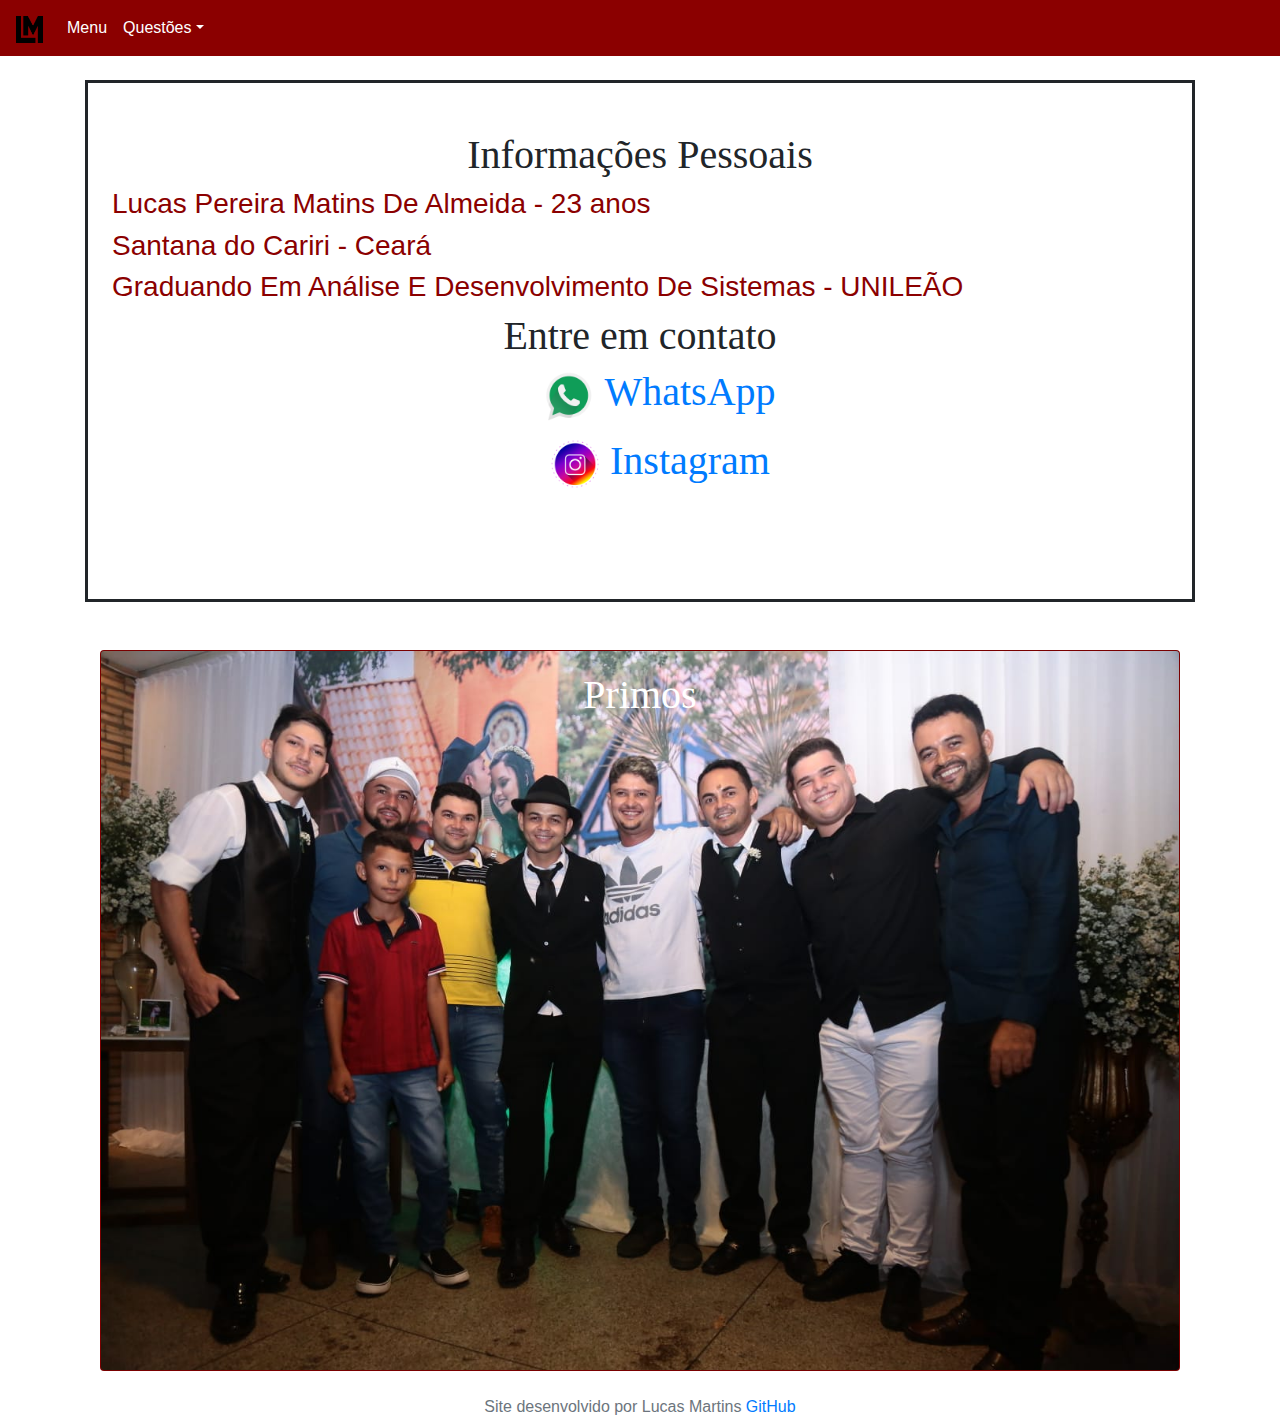
<file: index.html>
<!doctype html>
<html lang="en">
  <head>
    <!-- Required meta tags -->
    <meta charset="utf-8">
    <meta name="viewport" content="width=device-width, initial-scale=1, shrink-to-fit=no">

    <!-- Bootstrap CSS -->
    <link rel="stylesheet" href="css/bootstrap.css" >
    <title>Hello, world!</title>

    
  </head>
  <body>
    <link href="css/starter-template.css" rel="stylesheet">
   
    <nav class="navbar navbar-expand-md navbar-dark bg-dark fixed-top">
        <a class="navbar-brand" href="#"><img src ="image/lm.png" width="27px"></a>
        <button class="navbar-toggler" type="button" data-toggle="collapse" data-target="#navbarsExampleDefault" aria-controls="navbarsExampleDefault" aria-expanded="false" aria-label="Toggle navigation">
          <span class="navbar-toggler-icon"></span>
        </button>
      
        <div class="collapse navbar-collapse" id="navbarsExampleDefault">
          <ul class="navbar-nav mr-auto">
            <li class="nav-item active">
              <a class="nav-link" href="#">Menu <span class="sr-only">(current)</span></a>
            </li>
           
            <li class="nav-item">
              
            </li>
            <li class="nav-item dropdown">
              <a class="nav-link dropdown-toggle" href="#" id="dropdown01" data-toggle="dropdown" aria-haspopup="true" aria-expanded="false">Questões</a>
              <div class="dropdown-menu" aria-labelledby="dropdown01">
                <a class="dropdown-item" href="questao01.html">Questão 01</a>
                <a class="dropdown-item" href="questao02.html">Questão 02</a>
                <a class="dropdown-item" href="questao03.html">Questão 03</a>
                <a class="dropdown-item" href="questao04.html">Questão 04</a>
              </div>
            </li>
          </ul>
         
        </div>
      </nav>
      <main role="main" class="container">

        <div class="starter-template">
          <h1>Informações Pessoais</h1>
          <h3 align="lefth">Lucas Pereira Matins De Almeida - 23 anos </h3>
          <h3>Santana do Cariri - Ceará</h3>
          <h3 background-color="blue">Graduando Em Análise E Desenvolvimento De Sistemas -  UNILEÃO</h3>
          <h1>Entre em contato</h1>
          <h1> <ul><img src="image/whats.png" align="lefth" alt="whats" width="50px" >&nbsp;<a target="_blank" href="http://api.whatsapp.com/send?1=pt_BR&phone=5588996275612">WhatsApp</a></h3></ul>
          <h1> <ul><img src="image/insta.png" align="lefth" alt="whats" width="50px" >&nbsp;<a target="_blank" href="https://www.instagram.com/lucas10_m/">Instagram</a></h3></ul>
          <p class="lead"><br> </p>
        </div>
     
<br>
<br>

      <main role="main" img src="image/lm.css" class="container">
        <div class="card bg-dark text-white">
          <img class="card-img" style="margin right:100rem ;" src="image/lucas.jpg" alt="Imagem do card">
          <div class="card-img-overlay">
            <h1 class="card-title">Primos</h1>
            <p class="card-text"></p>
           
        </div>
      
 
      
      </main><!-- /.container -->
    </br>
   
     
  


          
    <footer class="footer">
      <div class="container">
        <span class="text-muted">Site desenvolvido por Lucas Martins <a target="_blank" href="https://github.com/LucasMartins1/atividadeAv1.git" align="center">GitHub</a> </span>
      </div>
  </footer><!--Rodape-->

    <!-- Optional JavaScript -->
    <!-- jQuery first, then Popper.js, then Bootstrap JS -->
    <script src="https://code.jquery.com/jquery-3.4.1.slim.min.js" integrity="sha384-J6qa4849blE2+poT4WnyKhv5vZF5SrPo0iEjwBvKU7imGFAV0wwj1yYfoRSJoZ+n" crossorigin="anonymous"></script>
    <script src="https://cdn.jsdelivr.net/npm/popper.js@1.16.0/dist/umd/popper.min.js" integrity="sha384-Q6E9RHvbIyZFJoft+2mJbHaEWldlvI9IOYy5n3zV9zzTtmI3UksdQRVvoxMfooAo" crossorigin="anonymous"></script>
    <script src="https://stackpath.bootstrapcdn.com/bootstrap/4.4.1/js/bootstrap.min.js" integrity="sha384-wfSDF2E50Y2D1uUdj0O3uMBJnjuUD4Ih7YwaYd1iqfktj0Uod8GCExl3Og8ifwB6" crossorigin="anonymous"></script>
  </body>
</html>
</file>
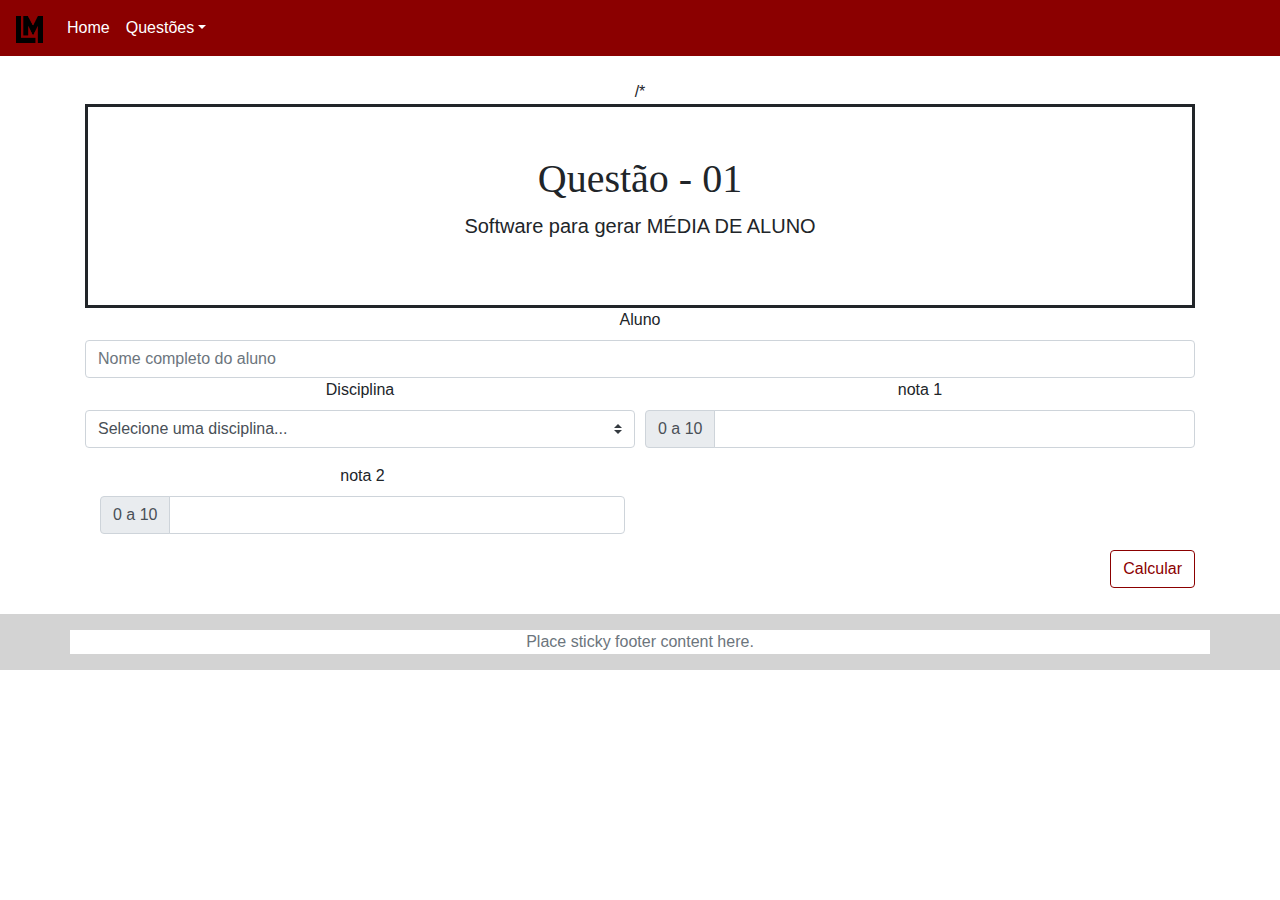
<file: questao01.html>
<!doctype html>
<html lang="en">
  <head>
    <!-- Required meta tags -->
    <meta charset="utf-8">
    <meta name="viewport" content="width=device-width, initial-scale=1, shrink-to-fit=no">

    <!-- Bootstrap CSS -->
    <link rel="stylesheet" href="css/bootstrap.css" >
    <title>Hello, world!</title>


        /*

       <!-- Solução Questão - 01 -->
       
  <script type="text/javascript">
        function verificar_media(){
         var nome    = form_Gerar_media.nome.value;
         var nota1   =  form_Gerar_media.nota1.value;
         var nota2   =  form_Gerar_media.nota2.value;
         var disciplina=form_Gerar_media.disciplina.value;
    
        var media=(parseFloat(nota1)+parseFloat(nota2))/2;
     



          document.getElementById("demo").innerHTML = 
        "---------------------------------------------- <b>MEDIA ARITIMETICA</b> ----------------------------------------------"+
        "<br><b>ALUNO:</b> "+nome.toUpperCase()+
        "<br><b>DISCIPLINA:</b> "+disciplina.toUpperCase()+
        "<br><b>NOTA 01:</b> "+parseFloat(nota1).toLocaleString('pt-BR')+
        "<br><b>NOTA 02:</b> " +parseFloat(nota2).toLocaleString('pt-BR')+
        "<br><b>MEDIA:</b> "+media.toLocaleString('pt-BR')+
        "<br>------------------------------------------------------------------------------------------------------------------"
      }
        


  </script>
    
  </head>
  <body>
    <link href="css/starter-template.css" rel="stylesheet">
   
     <nav class="navbar navbar-expand-md navbar-dark bg-dark fixed-top">
        <a class="navbar-brand" href="#"><img src ="image/lm.png" width="27px"></a>
        <button class="navbar-toggler" type="button" data-toggle="collapse" data-target="#navbarsExampleDefault" aria-controls="navbarsExampleDefault" aria-expanded="false" aria-label="Toggle navigation">
          <span class="navbar-toggler-icon"></span>
        </button>
      
        <div class="collapse navbar-collapse" id="navbarsExampleDefault">
          <ul class="navbar-nav mr-auto">
            <li class="nav-item active">
              <a class="nav-link" href="#">Home <span class="sr-only">(current)</span></a>
            </li>
         
            <li class="nav-item">
              
            </li>
            <li class="nav-item dropdown">
              <a class="nav-link dropdown-toggle" href="index.html" id="dropdown01" data-toggle="dropdown" aria-haspopup="true" aria-expanded="false">Questões</a>
              <div class="dropdown-menu" aria-labelledby="dropdown01">
                <a class="dropdown-item" href="Questão 01.html" target="_blank">Questão 01</a>
                <a class="dropdown-item" href="#"target="_blank">Questão 2</a>
                <a target="_blank" class="dropdown-item" href="Questão 03.html">Questão 03</a>
                <a class="dropdown-item" href="#"target="_blank">Questão 4</a>
              </div>
            </li>
          </ul>
         
        </div>
      </nav>



      
    
    
      <main role="main" class="container">

        <div class="starter-template">
          <h1>Questão - 01</h1>
          <p class="lead">Software para gerar MÉDIA DE ALUNO</p>
        </div>
        
     


<div>
  <form name="form_Gerar_media" id="form_Gerar_media">
    <div class="form-row">
      <div class="col">
        <label>Aluno</label>
        <input type="text" class="form-control" id="nome" name="nome" placeholder="Nome completo do aluno" required>
      </div>
    </div>

    <div class="form-row">
      <div class="col-md-6 mb-3">
        <label>Disciplina</label>
        <select class="custom-select" id="disciplina" name="disciplina" required>
          <option selected disabled value="">Selecione uma disciplina...</option>
          <option value="disciplina">Programação WEB</option>
          
        </select>
      </div>

      <div class="col-md-6 mb-3">
        <label>nota 1</label>
        <div class="input-group">
          <div class="input-group-prepend">
            <span class="input-group-text" id="inputGroupPrepend2">0 a 10</span>
          </div>
          <input type="text" class="form-control" id="nota1" name="nota1" required>
        </div>
      </div>
    </div>
    <div class="col-md-6 mb-3">
      <label>nota 2</label>
      <div class="input-group">
        <div class="input-group-prepend">
          <span class="input-group-text" id="inputGroupPrepend2">0 a 10</span>
        </div>
        <input type="text" class="form-control" id="nota2" name="nota2" required>
      </div>
    </div>
  </div>


    <button onclick="verificar_media()" class="btn btn-outline-primary float-right" type="button">Calcular</button>
  </form>
</div>
<br><br>
<p id="demo"></p>
      </main>
      <footer class="footer mt-auto py-3">
        <div class="container">
          <span  class="text-muted">Place sticky footer content here.</span>
        </div>
      </footer><!--Rodape-->


<script src="https://code.jquery.com/jquery-3.4.1.slim.js" integrity="sha384-J6qa4849blE2+poT4WnyKhv5vZF5SrPo0iEjwBvKU7imGFAV0wwj1yYfoRSJoZ+n" crossorigin="anonymous"></script>
<script src="https://cdn.jsdelivr.net/npm/popper.js@1.16.0/dist/umd/popper.js" integrity="sha384-Q6E9RHvbIyZFJoft+2mJbHaEWldlvI9IOYy5n3zV9zzTtmI3UksdQRVvoxMfooAo" crossorigin="anonymous"></script>
<script src="js/bootstrap.js" integrity="sha384-wfSDF2E50Y2D1uUdj0O3uMBJnjuUD4Ih7YwaYd1iqfktj0Uod8GCExl3Og8ifwB6" crossorigin="anonymous"></script>
</body>
</html>
</file>
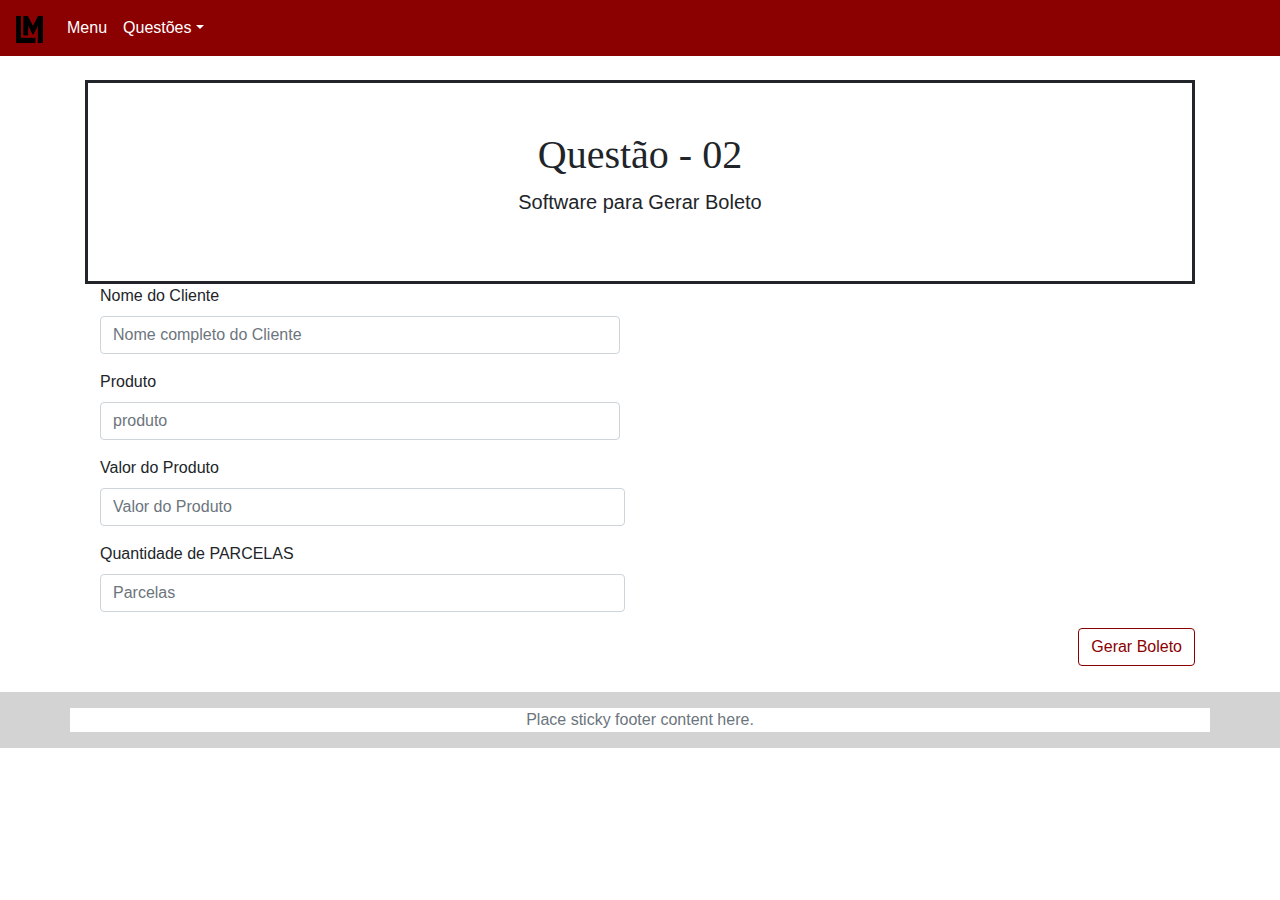
<file: questao02.html>
<!doctype html>
<html lang= "pt-BR">
  <head>
    <!-- Required meta tags -->
    <meta charset="utf-8">
    <meta name="viewport" content="width=device-width, initial-scale=1, shrink-to-fit=no">
    <title>Projeto WEB - AV1</title>
    
    <!-- CSS Topo e Rodapé -->
    <link href="css/starter-template.css" rel="stylesheet">
    <link href="css/bootstrap.css" rel="stylesheet">

   <!-- Icone da Pagina--> 
   <link rel="icon" href="img/interface.ico">
 
    <!-- Solução Questão - 02 -->
    <script type="text/javascript">
      function verificar(){

        var nome     = form_carne.nome.value;
        var produto  = form_carne.produto.value;
        var valor    = form_carne.valor.value;
        var parcela  = form_carne.parcela.value;
        var valorparcela = valor/parcela 
      

        if (parcela==3){
          valor= valor+(valor*0.5);
        }
        else if (parcela==6){
          valor= valor+(valor*0.12);
        }
        var valortotal = (parseFloat(valor));

        for (i=1;i<=parcela;i++){
          document.write(
        "</b></b>----------------------------------------------CARNÊ DE PAGAMENTO----------------------------------------------</b></b>"+
        "<br><b>NOME DO CLIENTE:</b></b> "+nome.toUpperCase()+
        "<br><b>NOME DO PRODUTO:</b></b> "+produto.toUpperCase()+
        "<br><b>VALOR DO ODUTO:</b></b> "+parseFloat(valortotal).toLocaleString('pt-BR')+
        "<br><b>NUMERO DA PARCELA:</b> " +i +"/"+parcela.toLocaleString('pt-BR')+ "  "+"O valor da parcela é "+parseFloat(valorparcela)+
        "</b></b>------------------------------------------------------------------------------------------------------------------</b></b>" 
        )
}
         }
    </script>

  </head>

  <body>
    <header>
        <link href="css/starter-template.css" rel="stylesheet">
   
        <nav class="navbar navbar-expand-md navbar-dark bg-dark fixed-top">
            <a class="navbar-brand" href="#"><img src ="image/lm.png" width="27px"></a>
            <button class="navbar-toggler" type="button" data-toggle="collapse" data-target="#navbarsExampleDefault" aria-controls="navbarsExampleDefault" aria-expanded="false" aria-label="Toggle navigation">
              <span class="navbar-toggler-icon"></span>
            </button>
          
            <div class="collapse navbar-collapse" id="navbarsExampleDefault">
              <ul class="navbar-nav mr-auto">
                <li class="nav-item active">
                  <a class="nav-link" href="#">Menu <span class="sr-only">(current)</span></a>
                </li>
               
                <li class="nav-item">
                  
                </li>
                <li class="nav-item dropdown">
                  <a class="nav-link dropdown-toggle" href="#" id="dropdown01" data-toggle="dropdown" aria-haspopup="true" aria-expanded="false">Questões</a>
                  <div class="dropdown-menu" aria-labelledby="dropdown01">
                    <a class="dropdown-item" href="Questão 01.html">Questão 01</a>
                    <a class="dropdown-item" href="Questão 02.html">Questão 02</a>
                    <a class="dropdown-item" href="Questão 03.html">Questão 03</a>
                    <a class="dropdown-item" href="#">Questão 04</a>
                  </div>
                </li>
              </ul>
             
            </div>
          </nav>
    </header>
    
    <main role="main" class="container">

      <div class="starter-template">
        <h1>Questão - 02</h1>
        <p class="lead">Software para Gerar Boleto<br> </p>
      </div>
        <form style="text-align:left" name="form_carne" id="form_carne">
          <div class="form-row">
            <div class="col-md-6 mb-3">
            <div class="col">
              <label>Nome do Cliente</label>
              <input type="text" class="form-control" id="nome" name="nome" placeholder="Nome completo do Cliente" required>
            </div>
          </div>
          </div>
          <div class="form-row">
            <div class="col-md-6 mb-3">
            <div class="col">
              <label>Produto</label>
              <input type="text" class="form-control" id="produto" name="produto" placeholder="produto" required>
            </div>
          </div>
          </div>
          <div class="form-row">
            <div class="col">
              <div class="col-md-6 mb-3">
              <label>Valor do Produto</label>
              <input type="number" class="form-control" id="valor" name="valor" placeholder="Valor do Produto" required>
            </div>
          </div>
          </div>
          <div class="form-row">
            <div class="col">
              <div class="col-md-6 mb-3">
              <label>Quantidade de PARCELAS</label>
              <input type="number" class="form-control" id="parcela" name="parcela" min="1" max="6" placeholder="Parcelas" >
            </div>
          </div>
          </div>

            <button onclick="verificar()" class="btn btn-outline-primary float-right" type="button">Gerar Boleto</button>
          </form>
          <br></br>
         <p id="CARNÊ DE PAGAMENTO"></p>

    </main>
    
    <footer class="footer mt-auto py-3">
        <div class="container">
          <span  class="text-muted">Place sticky footer content here.</span>
        </div>
      </footer><!--Rodape-->



    <!-- Optional JavaScript -->
    <!-- jQuery first, then Popper.js, then Bootstrap JS -->
    <script src="https://code.jquery.com/jquery-3.4.1.slim.js" integrity="sha384-J6qa4849blE2+poT4WnyKhv5vZF5SrPo0iEjwBvKU7imGFAV0wwj1yYfoRSJoZ+n" crossorigin="anonymous"></script>
    <script src="https://cdn.jsdelivr.net/npm/popper.js@1.16.0/dist/umd/popper.js" integrity="sha384-Q6E9RHvbIyZFJoft+2mJbHaEWldlvI9IOYy5n3zV9zzTtmI3UksdQRVvoxMfooAo" crossorigin="anonymous"></script>
    <script src="js/bootstrap.js"></script>
    </body>
</html>
</file>
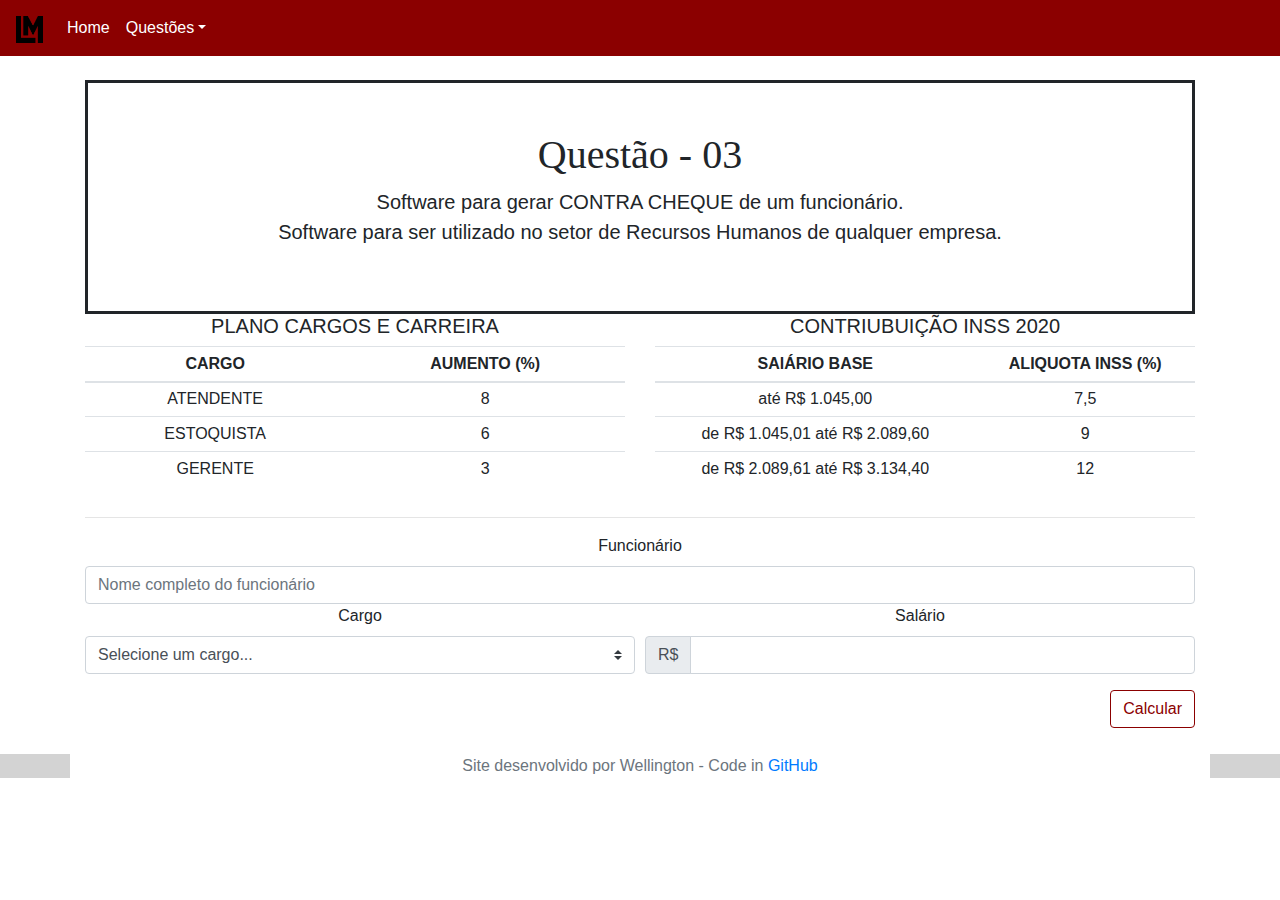
<file: questao03.html>
<!doctype html>
<html lang="en">
  <head>
    <!-- Required meta tags -->
    <meta charset="utf-8">
    <meta name="viewport" content="width=device-width, initial-scale=1, shrink-to-fit=no">
    <title>Projeto WEB - AV1</title>
    
    <!-- Bootstrap CSS -->
    <link rel="stylesheet" href="css/bootstrap.css">
   
    <!-- CSS Topo e Rodapé -->
    <link href="css/starter-template.css" rel="stylesheet">

    <!-- CSS Interno -->
    <style>
      td, th {
        text-align: center;
      }
    </style>
 
    <!-- Solução Questão - 03 -->
    <script type="text/javascript">
      function contracheque(){
        var nome    =  form_gerarcontracheque.nome.value;
        var cargo   =  form_gerarcontracheque.cargo.value;
        var salario =  form_gerarcontracheque.salario.value;

        var novo_sal = "CARGO NÃO POSSUI REAJUSTE DE SALÁRIO";

        //salario = parseFloat(salario);


        if (cargo == "Atendente") {
          var aumento  = (parseFloat(salario) * 0.08);
          var novo_sal  = (parseFloat(salario) + parseFloat(aumento));
          var perc_aum = " (+ 8%)";
        }
        else if (cargo == "Estoquista") {
          var aumento = (parseFloat(salario) * 0.06);
          var novo_sal  = (parseFloat(salario) + parseFloat(aumento));
          var perc_aum = " (+ 6%)";
        } 
        else if (cargo == "Gerente") {
          var aumento = (parseFloat(salario) * 0.03);
          var novo_sal  = (parseFloat(salario) + parseFloat(aumento));
          var perc_aum = " (+ 3%)";
        }
        else {
          var aumento = "CARGO SEM AUMENTO NO MOMENTO.";
        }


        if (novo_sal <= 1045) {
          var inss  = (parseFloat(novo_sal) * 0.075);
          var sal_liq = parseFloat(novo_sal) - parseFloat(inss);
          var perc_inss = " (- 7,5%)";
        }
        else if ((novo_sal > 1045) && (novo_sal <= 2089.6)) {
          var inss  = (parseFloat(novo_sal) * 0.09);
          var sal_liq = parseFloat(novo_sal) - parseFloat(inss);
          var perc_inss = " (- 9%)";
        }
        else if ((novo_sal > 2089.6) && (novo_sal <= 3134.4)) {
          var inss  = (parseFloat(novo_sal) * 0.12);
          var sal_liq = parseFloat(novo_sal) - parseFloat(inss);
          var perc_inss = " (- 12%)";
        }
        else {
          var inss  = (parseFloat(novo_sal) * 0.14);
          var sal_liq = parseFloat(novo_sal) - parseFloat(inss);
          var perc_inss = " (- 14%)";
        }

        document.getElementById("demo").innerHTML = 
        "---------------------------------------------- <b>CONTRA CHEQUE</b> ----------------------------------------------"+
        "<br><b>FUNCIONÁRIO:</b> "+nome.toUpperCase()+
        "<br><b>CARGO:</b> "+cargo.toUpperCase()+
        "<br><b>SALÁRIO ATUAL:</b> "+parseFloat(salario).toLocaleString('pt-BR', { style: 'currency', currency: 'BRL' })+
        "<br><b>AUMENTO SALARIAL:</b> " +aumento.toLocaleString('pt-BR', { style: 'currency', currency: 'BRL' })+perc_aum+
        "<br><b>NOVO SALÁRIO:</b> "+novo_sal.toLocaleString('pt-BR', { style: 'currency', currency: 'BRL' })+
        "<br><b>DESC. INSS:</b> "+inss.toLocaleString('pt-BR', { style: 'currency', currency: 'BRL' })+perc_inss+
        "<br><b>SALÁRIO LIQ.:</b> "+sal_liq.toLocaleString('pt-BR', { style: 'currency', currency: 'BRL' })+
        "<br>------------------------------------------------------------------------------------------------------------------"

      }
    </script>

  </head>

  <body>
    <header>
        <link href="css/starter-template.css" rel="stylesheet">
   
        <nav class="navbar navbar-expand-md navbar-dark bg-dark fixed-top">
            <a class="navbar-brand" href="index.html"><img src ="image/lm.png" width="27px"></a>
            <button class="navbar-toggler" type="button" data-toggle="collapse" data-target="#navbarsExampleDefault" aria-controls="navbarsExampleDefault" aria-expanded="false" aria-label="Toggle navigation">
              <span class="navbar-toggler-icon"></span>
            </button>
          
            <div class="collapse navbar-collapse" id="navbarsExampleDefault">
              <ul class="navbar-nav mr-auto">
                <li class="nav-item active">
                  <a class="nav-link" href="index.html">Home <span class="sr-only">(current)</span></a>
                </li>
             
                <li class="nav-item">
                  
                </li>
                <li class="nav-item dropdown">
                  <a class="nav-link dropdown-toggle" href="#" id="dropdown01" data-toggle="dropdown" aria-haspopup="true" aria-expanded="false">Questões</a>
                  <div class="dropdown-menu" aria-labelledby="dropdown01">
                    <a class="dropdown-item" href="questao01.html">Questão 01</a>
                    <a class="dropdown-item" href="questao02.html">Questão 02</a>
                    <a class="dropdown-item" href="questao03.html">Questão 03</a>
                    <a class="dropdown-item" href="questao04.html">Questão 04</a>
                  </div>
                </li>
              </ul>
             
            </div>
          </nav>
    </header>
    
    <main role="main" class="container">

      <div class="starter-template">
        <h1>Questão - 03</h1>
        <p class="lead">Software para gerar CONTRA CHEQUE de um funcionário.<br> Software para ser utilizado no setor de Recursos Humanos de qualquer empresa.</p>
      </div>
      
      <div class="row">
        <div class="col-6">
          <h5 style="text-align: center;">PLANO CARGOS E CARREIRA</h5>
          <table class="table table-sm">
            <thead>
              <tr>
                <th scope="col">CARGO</th>
                <th scope="col">AUMENTO (%)</th>
              </tr>
            </thead>
            <tbody>
              <tr>
                <td>ATENDENTE</td>
                <td>8</td>
              </tr>
              <tr>
                <td>ESTOQUISTA</td>
                <td>6</td>
              </tr>
              <tr>
                <td>GERENTE</td>
                <td>3</td>
              </tr>
            </tbody>
          </table>
        </div>
        
        <div class="col-6">
          <h5 style="text-align: center;">CONTRIUBUIÇÃO INSS 2020</h5>
          <table class="table table-sm">  
            <thead>
              <tr>
                <th scope="col">SAlÁRIO BASE</th>
                <th scope="col">ALIQUOTA INSS (%)</th>
              </tr>
            </thead>
            <tbody>
              <tr>
                <td>até R$ 1.045,00</td>
                <td>7,5</td>
              </tr>
              <tr>
                <td>de R$ 1.045,01 até R$ 2.089,60</td>
                <td>9</td>
              </tr>
              <tr>
                <td>de R$ 2.089,61 até R$ 3.134,40</td>
                <td>12</td>
              </tr>
            </tbody>
          </table>
        </div>
      </div>
      <hr>

      <div>
        <form name="form_gerarcontracheque" id="form_gerarcontracheque">
          <div class="form-row">
            <div class="col">
              <label>Funcionário</label>
              <input type="text" class="form-control" id="nome" name="nome" placeholder="Nome completo do funcionário" required>
            </div>
          </div>

          <div class="form-row">
            <div class="col-md-6 mb-3">
              <label>Cargo</label>
              <select class="custom-select" id="cargo" name="cargo" required>
                <option selected disabled value="">Selecione um cargo...</option>
                <option value="Atendente">Atendente</option>
                <option value="Estoquista">Estoquista</option>
                <option value="Gerente">Gerente</option>
              </select>
            </div>

            <div class="col-md-6 mb-3">
              <label>Salário</label>
              <div class="input-group">
                <div class="input-group-prepend">
                  <span class="input-group-text" id="inputGroupPrepend2">R$</span>
                </div>
                <input type="text" class="form-control" id="salario" name="salario" required>
              </div>
            </div>
          </div>

          <button onclick="contracheque()" class="btn btn-outline-primary float-right" type="button">Calcular</button>
        </form>
      </div>
      <br><br>
      <p id="demo"></p>

    </main>
    
    <footer class="footer">
        <div class="container">
          <span class="text-muted">Site desenvolvido por Wellington - Code in <a target="_blank" href="https://github.com/spaaws/atividadefinal">GitHub</a> </span>
        </div>
    </footer>


    <!-- Optional JavaScript -->
    <!-- jQuery first, then Popper.js, then Bootstrap JS -->
    <script src="https://code.jquery.com/jquery-3.4.1.slim.min.js" integrity="sha384-J6qa4849blE2+poT4WnyKhv5vZF5SrPo0iEjwBvKU7imGFAV0wwj1yYfoRSJoZ+n" crossorigin="anonymous"></script>
    <script src="https://cdn.jsdelivr.net/npm/popper.js@1.16.0/dist/umd/popper.min.js" integrity="sha384-Q6E9RHvbIyZFJoft+2mJbHaEWldlvI9IOYy5n3zV9zzTtmI3UksdQRVvoxMfooAo" crossorigin="anonymous"></script>
    <script src="https://stackpath.bootstrapcdn.com/bootstrap/4.4.1/js/bootstrap.min.js" integrity="sha384-wfSDF2E50Y2D1uUdj0O3uMBJnjuUD4Ih7YwaYd1iqfktj0Uod8GCExl3Og8ifwB6" crossorigin="anonymous"></script>
    </body>
</html>
</file>
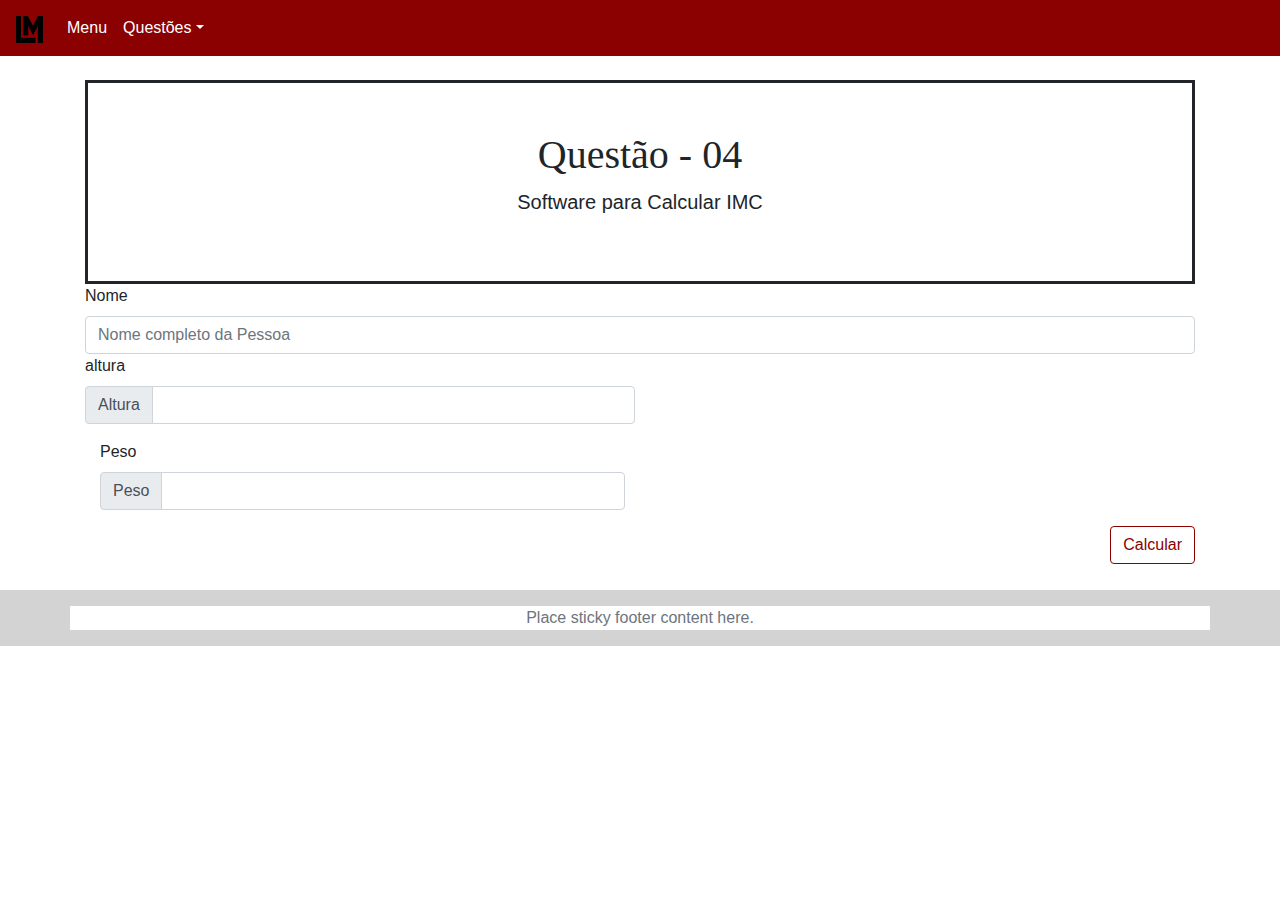
<file: questao04.html>
<!doctype html>
<html lang="en">
  <head>
    <!-- Required meta tags -->
    <meta charset="utf-8">
    <meta name="viewport" content="width=device-width, initial-scale=1, shrink-to-fit=no">

    <!-- Bootstrap CSS -->
    <link rel="stylesheet" href="css/bootstrap.css" >
    <title>Hello, world!</title>



    <script type="text/javascript">
        function gerarimc(){
          var nome    =  form_calcularimc.nome.value;
          var altura  =  form_calcularimc.altura.value;
          var peso    = form_calcularimc.peso.value;
          
          var imc = parseFloat(peso) / (parseFloat(altura) * parseFloat(altura));
  
          if(imc<18.5){
            alert("Olá "+nome+ "você está no nível de obesidade: Baixo Peso. Com este nivel de IMC você está propenso a apresentar os seguintes problema de saúde: Peso baixo para a altura. Maior probabilidade de anorexia.");
          }
          else if(imc>=18.5 && imc<24.9){
            alert("Olá "+nome+ " você está no nível de obesidade: Peso Normal. Com este nivel de IMC você está propenso a apresentar os seguintes problema de saúde: Maior probabilidade de ser um individuo saudável.");
          }      
          else if(imc>=25 && imc<29.9) {
            alert("Olá "+nome+ " você está no nível de obesidade: Pré-obesidade. Com este nivel de IMC você está propenso a apresentar os seguintes problema de saúde: Alguma probabilidade de problemas de saúde. Predisposição a torna-se obeso.");
          }
          else if(imc>=30 && imc<34,9) {
            alert("Olá "+nome+ " você está no nível de obesidade: Obesidade Grau I. Com este nivel de IMC você está propenso a apresentar os seguintes problema de saúde: Risco moderado de diabetes tipo II, hirtensão, colesterol, cardiopatia.");
          }
          else if (imc>35 && imc<39,9){
            alert("Olá "+nome+ " você está no nível de obesidade: Obesidade Grau II. Com este nivel de IMC você está propenso a apresentar os seguintes problema de saúde: Risco grave. Aumenta o risco das doenças associadas. O risco de mortalidade aumenta 50%.");
          }
          else if (imc>40){
            alert("Olá "+nome+ " você está no nível de obesidade: Obesidade Grau III. Com este nivel de IMC você está propenso a apresentar os seguintes problema de saúde: Risco muito grave. O risco de doenças associadas assim como a mortalidade aumenta 90%.");
          }
  
       
        document.getElementById("RESULTADO - IMC").innerHTML = 
          "---------------------------------------------- <b>RESULTADO - IMC</b> ----------------------------------------------"+
          "<br><b>PACIENTE:</b> "+nome.toUpperCase()+
          "<br><b>ALTURA:</b> "+parseFloat(altura).toLocaleString()+
          "<br><b>PESO:</b> "+parseFloat(peso).toLocaleString('pt-BR')+
          "<br><b>IMC:</b> " +imc.toLocaleString('pt-BR')+
          "<br>-----------------------------------------------------------------------------------------------------------------"
  
        }
      </script>
    </head>

<body>
        <link href="css/starter-template.css" rel="stylesheet">
       
        <nav class="navbar navbar-expand-md navbar-dark bg-dark fixed-top">
            <a class="navbar-brand" href="#"><img src ="image/lm.png" width="27px"></a>
            <button class="navbar-toggler" type="button" data-toggle="collapse" data-target="#navbarsExampleDefault" aria-controls="navbarsExampleDefault" aria-expanded="false" aria-label="Toggle navigation">
              <span class="navbar-toggler-icon"></span>
            </button>
          
            <div class="collapse navbar-collapse" id="navbarsExampleDefault">
              <ul class="navbar-nav mr-auto">
                <li class="nav-item active">
                  <a class="nav-link" href="#">Menu <span class="sr-only">(current)</span></a>
                </li>
               
                <li class="nav-item">
                  
                </li>
                <li class="nav-item dropdown">
                  <a class="nav-link dropdown-toggle" href="#" id="dropdown01" data-toggle="dropdown" aria-haspopup="true" aria-expanded="false">Questões</a>
                  <div class="dropdown-menu" aria-labelledby="dropdown01">
                    <a class="dropdown-item" href="questao01.html">Questão 01</a>
                    <a class="dropdown-item" href="questao02.html">Questão 02</a>
                    <a class="dropdown-item" href="questao03.html">Questão 03</a>
                    <a class="dropdown-item" href="questao04.html">Questão 04</a>
                  </div>
                </li>
              </ul>
             
            </div>
          </nav>

          
      <main role="main" class="container">

        <div class="starter-template">
          <h1>Questão - 04</h1>
          <p class="lead">Software para Calcular IMC</p>
        </div>

              <div>
                <form style="text-align:left" name="form_calcularimc" id="form_calcularimc">
              <div class="form-row">
                <div class="col">
                  <label>Nome</label>
                  <input type="text" class="form-control" id="nome" name="nome" placeholder="Nome completo da Pessoa" required>
                </div>
              </div>
          
            <div class="form-row">
                <div class="col-md-6 mb-3">
                  <label>altura</label>
                  <div class="input-group">
                    <div class="input-group-prepend">
                      <span class="input-group-text" id="inputGroupPrepend2">Altura</span>
                    </div>
                    <input type="text" class="form-control" id="altura" name="altura" required>
                  </div>
                </div>
            </div>
                 <div class="col-md-6 mb-3">
                <label>Peso</label>
                <div class="input-group">
                  <div class="input-group-prepend">
                    <span class="input-group-text" id="inputGroupPrepend2">Peso</span>
                  </div>
                  <input type="text" class="form-control" id="peso" name="peso" required>
                </div>
              </div>
                </div>
          
          
                <button onclick="gerarimc()" class="btn btn-outline-primary float-right" type="button">Calcular</button>
            </form>
          </div>
          <br><br>
          <p id="RESULTADO - IMC"></p>
        </main>
        <footer class="footer mt-auto py-3">
            <div class="container">
              <span  class="text-muted">Place sticky footer content here.</span>
            </div>
          </footer><!--Rodape-->
    
          
          <script src="https://code.jquery.com/jquery-3.4.1.slim.js" integrity="sha384-J6qa4849blE2+poT4WnyKhv5vZF5SrPo0iEjwBvKU7imGFAV0wwj1yYfoRSJoZ+n" crossorigin="anonymous"></script>
          <script src="https://cdn.jsdelivr.net/npm/popper.js@1.16.0/dist/umd/popper.js" integrity="sha384-Q6E9RHvbIyZFJoft+2mJbHaEWldlvI9IOYy5n3zV9zzTtmI3UksdQRVvoxMfooAo" crossorigin="anonymous"></script>
          <script src="js/bootstrap.js" integrity="sha384-wfSDF2E50Y2D1uUdj0O3uMBJnjuUD4Ih7YwaYd1iqfktj0Uod8GCExl3Og8ifwB6" crossorigin="anonymous"></script>
          </body>
          </html>
</file>
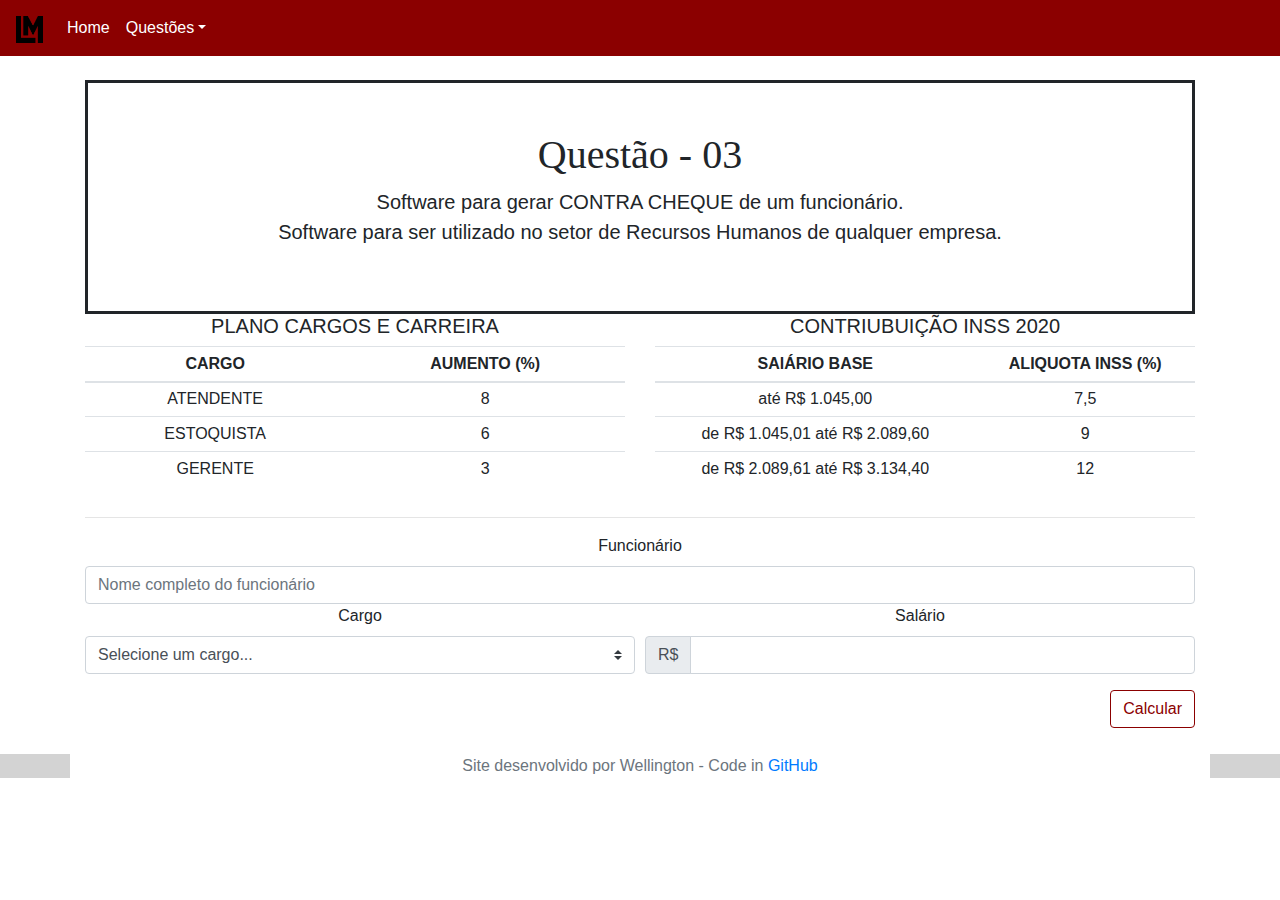
<file: Questão 03.html>
<!doctype html>
<html lang="en">
  <head>
    <!-- Required meta tags -->
    <meta charset="utf-8">
    <meta name="viewport" content="width=device-width, initial-scale=1, shrink-to-fit=no">
    <title>Projeto WEB - AV1</title>
    
    <!-- Bootstrap CSS -->
    <link rel="stylesheet" href="css/bootstrap.css">
   
    <!-- CSS Topo e Rodapé -->
    <link href="css/starter-template.css" rel="stylesheet">

    <!-- CSS Interno -->
    <style>
      td, th {
        text-align: center;
      }
    </style>
 
    <!-- Solução Questão - 03 -->
    <script type="text/javascript">
      function contracheque(){
        var nome    =  form_gerarcontracheque.nome.value;
        var cargo   =  form_gerarcontracheque.cargo.value;
        var salario =  form_gerarcontracheque.salario.value;

        var novo_sal = "CARGO NÃO POSSUI REAJUSTE DE SALÁRIO";

        //salario = parseFloat(salario);


        if (cargo == "Atendente") {
          var aumento  = (parseFloat(salario) * 0.08);
          var novo_sal  = (parseFloat(salario) + parseFloat(aumento));
          var perc_aum = " (+ 8%)";
        }
        else if (cargo == "Estoquista") {
          var aumento = (parseFloat(salario) * 0.06);
          var novo_sal  = (parseFloat(salario) + parseFloat(aumento));
          var perc_aum = " (+ 6%)";
        } 
        else if (cargo == "Gerente") {
          var aumento = (parseFloat(salario) * 0.03);
          var novo_sal  = (parseFloat(salario) + parseFloat(aumento));
          var perc_aum = " (+ 3%)";
        }
        else {
          var aumento = "CARGO SEM AUMENTO NO MOMENTO.";
        }


        if (novo_sal <= 1045) {
          var inss  = (parseFloat(novo_sal) * 0.075);
          var sal_liq = parseFloat(novo_sal) - parseFloat(inss);
          var perc_inss = " (- 7,5%)";
        }
        else if ((novo_sal > 1045) && (novo_sal <= 2089.6)) {
          var inss  = (parseFloat(novo_sal) * 0.09);
          var sal_liq = parseFloat(novo_sal) - parseFloat(inss);
          var perc_inss = " (- 9%)";
        }
        else if ((novo_sal > 2089.6) && (novo_sal <= 3134.4)) {
          var inss  = (parseFloat(novo_sal) * 0.12);
          var sal_liq = parseFloat(novo_sal) - parseFloat(inss);
          var perc_inss = " (- 12%)";
        }
        else {
          var inss  = (parseFloat(novo_sal) * 0.14);
          var sal_liq = parseFloat(novo_sal) - parseFloat(inss);
          var perc_inss = " (- 14%)";
        }

        document.getElementById("demo").innerHTML = 
        "---------------------------------------------- <b>CONTRA CHEQUE</b> ----------------------------------------------"+
        "<br><b>FUNCIONÁRIO:</b> "+nome.toUpperCase()+
        "<br><b>CARGO:</b> "+cargo.toUpperCase()+
        "<br><b>SALÁRIO ATUAL:</b> "+parseFloat(salario).toLocaleString('pt-BR', { style: 'currency', currency: 'BRL' })+
        "<br><b>AUMENTO SALARIAL:</b> " +aumento.toLocaleString('pt-BR', { style: 'currency', currency: 'BRL' })+perc_aum+
        "<br><b>NOVO SALÁRIO:</b> "+novo_sal.toLocaleString('pt-BR', { style: 'currency', currency: 'BRL' })+
        "<br><b>DESC. INSS:</b> "+inss.toLocaleString('pt-BR', { style: 'currency', currency: 'BRL' })+perc_inss+
        "<br><b>SALÁRIO LIQ.:</b> "+sal_liq.toLocaleString('pt-BR', { style: 'currency', currency: 'BRL' })+
        "<br>------------------------------------------------------------------------------------------------------------------"

      }
    </script>

  </head>

  <body>
    <header>
        <link href="css/starter-template.css" rel="stylesheet">
   
        <nav class="navbar navbar-expand-md navbar-dark bg-dark fixed-top">
            <a class="navbar-brand" href="index.html"><img src ="image/lm.png" width="27px"></a>
            <button class="navbar-toggler" type="button" data-toggle="collapse" data-target="#navbarsExampleDefault" aria-controls="navbarsExampleDefault" aria-expanded="false" aria-label="Toggle navigation">
              <span class="navbar-toggler-icon"></span>
            </button>
          
            <div class="collapse navbar-collapse" id="navbarsExampleDefault">
              <ul class="navbar-nav mr-auto">
                <li class="nav-item active">
                  <a class="nav-link" href="index.html">Home <span class="sr-only">(current)</span></a>
                </li>
             
                <li class="nav-item">
                  
                </li>
                <li class="nav-item dropdown">
                  <a class="nav-link dropdown-toggle" href="#" id="dropdown01" data-toggle="dropdown" aria-haspopup="true" aria-expanded="false">Questões</a>
                  <div class="dropdown-menu" aria-labelledby="dropdown01">
                    <a class="dropdown-item" href="Questão 01.html">Questão 1</a>
                    <a class="dropdown-item" href="#">Questão 2</a>
                    <a class="dropdown-item" href="Questão 03.html">Questão 03</a>
                    <a class="dropdown-item" href="#">Questão 4</a>
                  </div>
                </li>
              </ul>
             
            </div>
          </nav>
    </header>
    
    <main role="main" class="container">

      <div class="starter-template">
        <h1>Questão - 03</h1>
        <p class="lead">Software para gerar CONTRA CHEQUE de um funcionário.<br> Software para ser utilizado no setor de Recursos Humanos de qualquer empresa.</p>
      </div>
      
      <div class="row">
        <div class="col-6">
          <h5 style="text-align: center;">PLANO CARGOS E CARREIRA</h5>
          <table class="table table-sm">
            <thead>
              <tr>
                <th scope="col">CARGO</th>
                <th scope="col">AUMENTO (%)</th>
              </tr>
            </thead>
            <tbody>
              <tr>
                <td>ATENDENTE</td>
                <td>8</td>
              </tr>
              <tr>
                <td>ESTOQUISTA</td>
                <td>6</td>
              </tr>
              <tr>
                <td>GERENTE</td>
                <td>3</td>
              </tr>
            </tbody>
          </table>
        </div>
        
        <div class="col-6">
          <h5 style="text-align: center;">CONTRIUBUIÇÃO INSS 2020</h5>
          <table class="table table-sm">  
            <thead>
              <tr>
                <th scope="col">SAlÁRIO BASE</th>
                <th scope="col">ALIQUOTA INSS (%)</th>
              </tr>
            </thead>
            <tbody>
              <tr>
                <td>até R$ 1.045,00</td>
                <td>7,5</td>
              </tr>
              <tr>
                <td>de R$ 1.045,01 até R$ 2.089,60</td>
                <td>9</td>
              </tr>
              <tr>
                <td>de R$ 2.089,61 até R$ 3.134,40</td>
                <td>12</td>
              </tr>
            </tbody>
          </table>
        </div>
      </div>
      <hr>

      <div>
        <form name="form_gerarcontracheque" id="form_gerarcontracheque">
          <div class="form-row">
            <div class="col">
              <label>Funcionário</label>
              <input type="text" class="form-control" id="nome" name="nome" placeholder="Nome completo do funcionário" required>
            </div>
          </div>

          <div class="form-row">
            <div class="col-md-6 mb-3">
              <label>Cargo</label>
              <select class="custom-select" id="cargo" name="cargo" required>
                <option selected disabled value="">Selecione um cargo...</option>
                <option value="Atendente">Atendente</option>
                <option value="Estoquista">Estoquista</option>
                <option value="Gerente">Gerente</option>
              </select>
            </div>

            <div class="col-md-6 mb-3">
              <label>Salário</label>
              <div class="input-group">
                <div class="input-group-prepend">
                  <span class="input-group-text" id="inputGroupPrepend2">R$</span>
                </div>
                <input type="text" class="form-control" id="salario" name="salario" required>
              </div>
            </div>
          </div>

          <button onclick="contracheque()" class="btn btn-outline-primary float-right" type="button">Calcular</button>
        </form>
      </div>
      <br><br>
      <p id="demo"></p>

    </main>
    
    <footer class="footer">
        <div class="container">
          <span class="text-muted">Site desenvolvido por Wellington - Code in <a target="_blank" href="https://github.com/spaaws/atividadefinal">GitHub</a> </span>
        </div>
    </footer>


    <!-- Optional JavaScript -->
    <!-- jQuery first, then Popper.js, then Bootstrap JS -->
    <script src="https://code.jquery.com/jquery-3.4.1.slim.min.js" integrity="sha384-J6qa4849blE2+poT4WnyKhv5vZF5SrPo0iEjwBvKU7imGFAV0wwj1yYfoRSJoZ+n" crossorigin="anonymous"></script>
    <script src="https://cdn.jsdelivr.net/npm/popper.js@1.16.0/dist/umd/popper.min.js" integrity="sha384-Q6E9RHvbIyZFJoft+2mJbHaEWldlvI9IOYy5n3zV9zzTtmI3UksdQRVvoxMfooAo" crossorigin="anonymous"></script>
    <script src="https://stackpath.bootstrapcdn.com/bootstrap/4.4.1/js/bootstrap.min.js" integrity="sha384-wfSDF2E50Y2D1uUdj0O3uMBJnjuUD4Ih7YwaYd1iqfktj0Uod8GCExl3Og8ifwB6" crossorigin="anonymous"></script>
    </body>
</html>
</file>
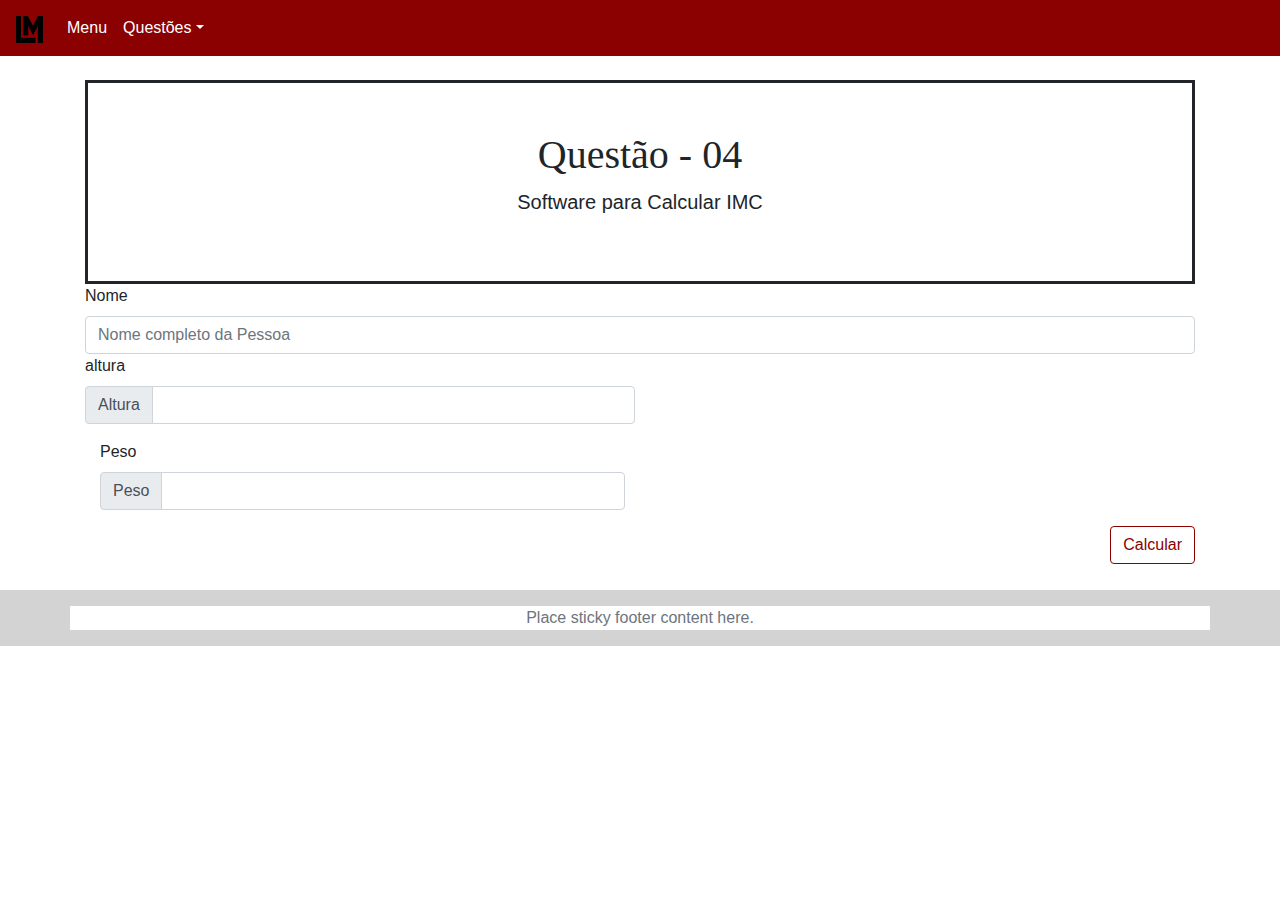
<file: Questão 04.html>
<!doctype html>
<html lang="en">
  <head>
    <!-- Required meta tags -->
    <meta charset="utf-8">
    <meta name="viewport" content="width=device-width, initial-scale=1, shrink-to-fit=no">

    <!-- Bootstrap CSS -->
    <link rel="stylesheet" href="css/bootstrap.css" >
    <title>Hello, world!</title>



    <script type="text/javascript">
        function gerarimc(){
          var nome    =  form_calcularimc.nome.value;
          var altura  =  form_calcularimc.altura.value;
          var peso    = form_calcularimc.peso.value;
          
          var imc = parseFloat(peso) / (parseFloat(altura) * parseFloat(altura));
  
          if(imc<18.5){
            alert("Olá "+nome+ "você está no nível de obesidade: Baixo Peso. Com este nivel de IMC você está propenso a apresentar os seguintes problema de saúde: Peso baixo para a altura. Maior probabilidade de anorexia.");
          }
          else if(imc>=18.5 && imc<24.9){
            alert("Olá "+nome+ " você está no nível de obesidade: Peso Normal. Com este nivel de IMC você está propenso a apresentar os seguintes problema de saúde: Maior probabilidade de ser um individuo saudável.");
          }      
          else if(imc>=25 && imc<29.9) {
            alert("Olá "+nome+ " você está no nível de obesidade: Pré-obesidade. Com este nivel de IMC você está propenso a apresentar os seguintes problema de saúde: Alguma probabilidade de problemas de saúde. Predisposição a torna-se obeso.");
          }
          else if(imc>=30 && imc<34,9) {
            alert("Olá "+nome+ " você está no nível de obesidade: Obesidade Grau I. Com este nivel de IMC você está propenso a apresentar os seguintes problema de saúde: Risco moderado de diabetes tipo II, hirtensão, colesterol, cardiopatia.");
          }
          else if (imc>35 && imc<39,9){
            alert("Olá "+nome+ " você está no nível de obesidade: Obesidade Grau II. Com este nivel de IMC você está propenso a apresentar os seguintes problema de saúde: Risco grave. Aumenta o risco das doenças associadas. O risco de mortalidade aumenta 50%.");
          }
          else if (imc>40){
            alert("Olá "+nome+ " você está no nível de obesidade: Obesidade Grau III. Com este nivel de IMC você está propenso a apresentar os seguintes problema de saúde: Risco muito grave. O risco de doenças associadas assim como a mortalidade aumenta 90%.");
          }
  
       
        document.getElementById("RESULTADO - IMC").innerHTML = 
          "---------------------------------------------- <b>RESULTADO - IMC</b> ----------------------------------------------"+
          "<br><b>PACIENTE:</b> "+nome.toUpperCase()+
          "<br><b>ALTURA:</b> "+parseFloat(altura).toLocaleString()+
          "<br><b>PESO:</b> "+parseFloat(peso).toLocaleString('pt-BR')+
          "<br><b>IMC:</b> " +imc.toLocaleString('pt-BR')+
          "<br>-----------------------------------------------------------------------------------------------------------------"
  
        }
      </script>
    </head>

<body>
        <link href="css/starter-template.css" rel="stylesheet">
       
        <nav class="navbar navbar-expand-md navbar-dark bg-dark fixed-top">
            <a class="navbar-brand" href="#"><img src ="image/lm.png" width="27px"></a>
            <button class="navbar-toggler" type="button" data-toggle="collapse" data-target="#navbarsExampleDefault" aria-controls="navbarsExampleDefault" aria-expanded="false" aria-label="Toggle navigation">
              <span class="navbar-toggler-icon"></span>
            </button>
          
            <div class="collapse navbar-collapse" id="navbarsExampleDefault">
              <ul class="navbar-nav mr-auto">
                <li class="nav-item active">
                  <a class="nav-link" href="#">Menu <span class="sr-only">(current)</span></a>
                </li>
               
                <li class="nav-item">
                  
                </li>
                <li class="nav-item dropdown">
                  <a class="nav-link dropdown-toggle" href="#" id="dropdown01" data-toggle="dropdown" aria-haspopup="true" aria-expanded="false">Questões</a>
                  <div class="dropdown-menu" aria-labelledby="dropdown01">
                    <a class="dropdown-item" href="Questão 01.html">Questão 01</a>
                    <a class="dropdown-item" href="Questão 02.html">Questão 02</a>
                    <a class="dropdown-item" href="Questão 03.html">Questão 03</a>
                    <a class="dropdown-item" href="Questão 04.html">Questão 04</a>
                  </div>
                </li>
              </ul>
             
            </div>
          </nav>

          
      <main role="main" class="container">

        <div class="starter-template">
          <h1>Questão - 04</h1>
          <p class="lead">Software para Calcular IMC</p>
        </div>

              <div>
                <form style="text-align:left" name="form_calcularimc" id="form_calcularimc">
              <div class="form-row">
                <div class="col">
                  <label>Nome</label>
                  <input type="text" class="form-control" id="nome" name="nome" placeholder="Nome completo da Pessoa" required>
                </div>
              </div>
          
            <div class="form-row">
                <div class="col-md-6 mb-3">
                  <label>altura</label>
                  <div class="input-group">
                    <div class="input-group-prepend">
                      <span class="input-group-text" id="inputGroupPrepend2">Altura</span>
                    </div>
                    <input type="text" class="form-control" id="altura" name="altura" required>
                  </div>
                </div>
            </div>
                 <div class="col-md-6 mb-3">
                <label>Peso</label>
                <div class="input-group">
                  <div class="input-group-prepend">
                    <span class="input-group-text" id="inputGroupPrepend2">Peso</span>
                  </div>
                  <input type="text" class="form-control" id="Peso" name="Peso" required>
                </div>
              </div>
                </div>
          
          
                <button onclick="gerarimc()" class="btn btn-outline-primary float-right" type="button">Calcular</button>
            </form>
          </div>
          <br><br>
          <p id="RESULTADO - IMC"></p>
        </main>
        <footer class="footer mt-auto py-3">
            <div class="container">
              <span  class="text-muted">Place sticky footer content here.</span>
            </div>
          </footer><!--Rodape-->
    
          
          <script src="https://code.jquery.com/jquery-3.4.1.slim.js" integrity="sha384-J6qa4849blE2+poT4WnyKhv5vZF5SrPo0iEjwBvKU7imGFAV0wwj1yYfoRSJoZ+n" crossorigin="anonymous"></script>
          <script src="https://cdn.jsdelivr.net/npm/popper.js@1.16.0/dist/umd/popper.js" integrity="sha384-Q6E9RHvbIyZFJoft+2mJbHaEWldlvI9IOYy5n3zV9zzTtmI3UksdQRVvoxMfooAo" crossorigin="anonymous"></script>
          <script src="js/bootstrap.js" integrity="sha384-wfSDF2E50Y2D1uUdj0O3uMBJnjuUD4Ih7YwaYd1iqfktj0Uod8GCExl3Og8ifwB6" crossorigin="anonymous"></script>
          </body>
          </html>
</file>
<file: css/starter-template.css>
body {
  padding-top: 5rem;
}
.starter-template {
  padding: 3rem 1.5rem;
  text-align: center;
  border-style: solid;
  
  
}

.container {

  
  width: 100%;
  largura: auto;
  largura máxima: 680 px;

}

.footer {
  cor de fundo: # f5f5f5;
  background :#D3D3D3;
}
</file>
